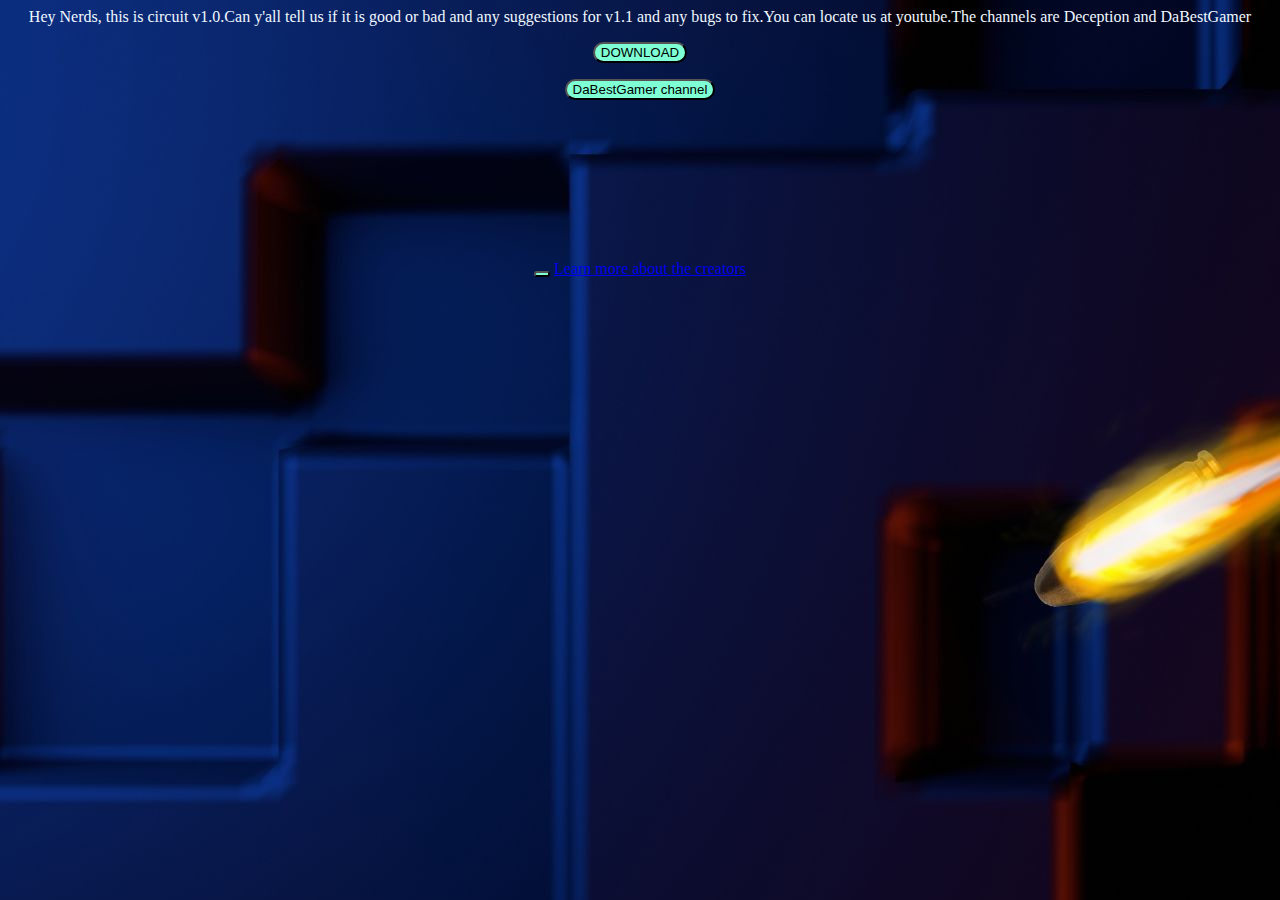
<file: index.html>
<html>
  <head>
    <meta charset="UTF-8" />
    <meta http-equiv="X-UA-Compatible" content="IE=edge" />
    <meta name="viewport" content="width=device-width, initial-scale=1.0" />
    <title>Circuit</title>
    <link rel="stylesheet" href="style.css" />
    <link rel="index" href="index.pyt">
  </head>

  <body background="Untitled design.jpg">
    <center>
      <p id="para">
        Hey Nerds, this is circuit v1.0.Can y'all tell us if it is good or bad
        and any suggestions for v1.1 and any bugs to fix.You can locate us at
        youtube.The channels are Deception and DaBestGamer
      </p>
      <form action="https://itch.io">
        <button id="download" type="submit">DOWNLOAD</button>
      </form>

      <form
        action="https://www.youtube.com/channel/UCpYNVzLR6p5lF8a03_3cSmw/featured"
      >
        <button id="download" type="submit">DaBestGamer channel</button>
      </form>
      <br />
      <br />
      <br />
      <br />
      <br />
      <br />
      <br />
      <br />
      <button id="download"></button>

      <a href="feedback.html">Learn more about the creators</a>
      
    </center>
  </body>
</html>
</file>
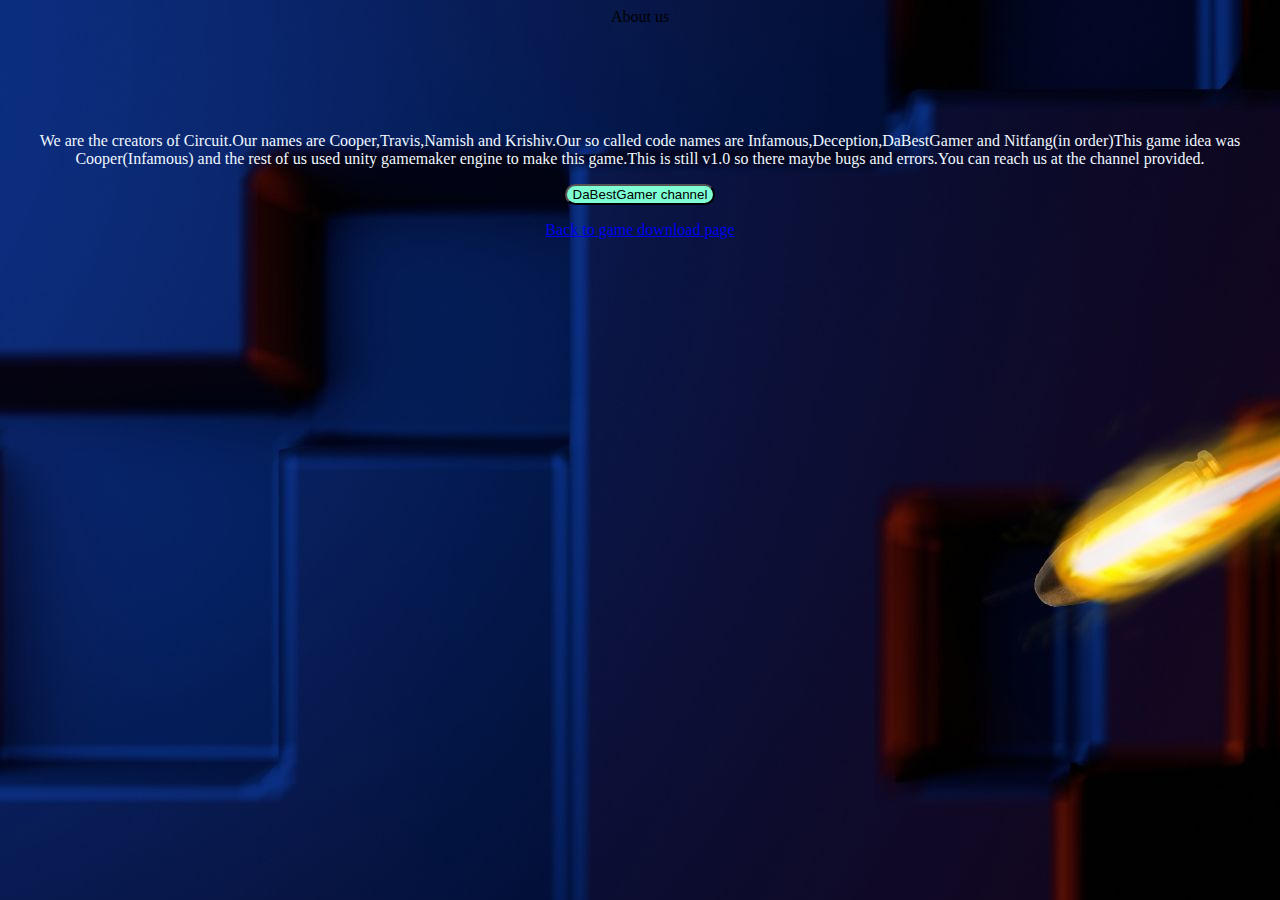
<file: feedback.html>
<html>
  <head>
    <title>About us</title>
    <link rel="stylesheet" href="style.css" />
  </head>

  <body background="Untitled design.jpg">
    <center>
      <label id="about_us">About us</label>
      <br />
      <br />
      <br />
      <br />
      <br />
      <br />
      <p id="para">
        We are the creators of Circuit.Our names are Cooper,Travis,Namish and
        Krishiv.Our so called code names are Infamous,Deception,DaBestGamer and
        Nitfang(in order)This game idea was Cooper(Infamous) and the rest of us
        used unity gamemaker engine to make this game.This is still v1.0 so
        there maybe bugs and errors.You can reach us at the channel provided.
      </p>

      <form
        action="https://www.youtube.com/channel/UCpYNVzLR6p5lF8a03_3cSmw/featured"
      >
        <button id="download" type="submit">DaBestGamer channel</button>
      </form>
      <a href="index.html">Back to game download page</a>
    </center>
  </body>
</html>
</file>
<file: style.css>
#download {
  border-radius: 50px;
  background-color: aquamarine;
}

#para {
  color: aliceblue;
}
</file>
